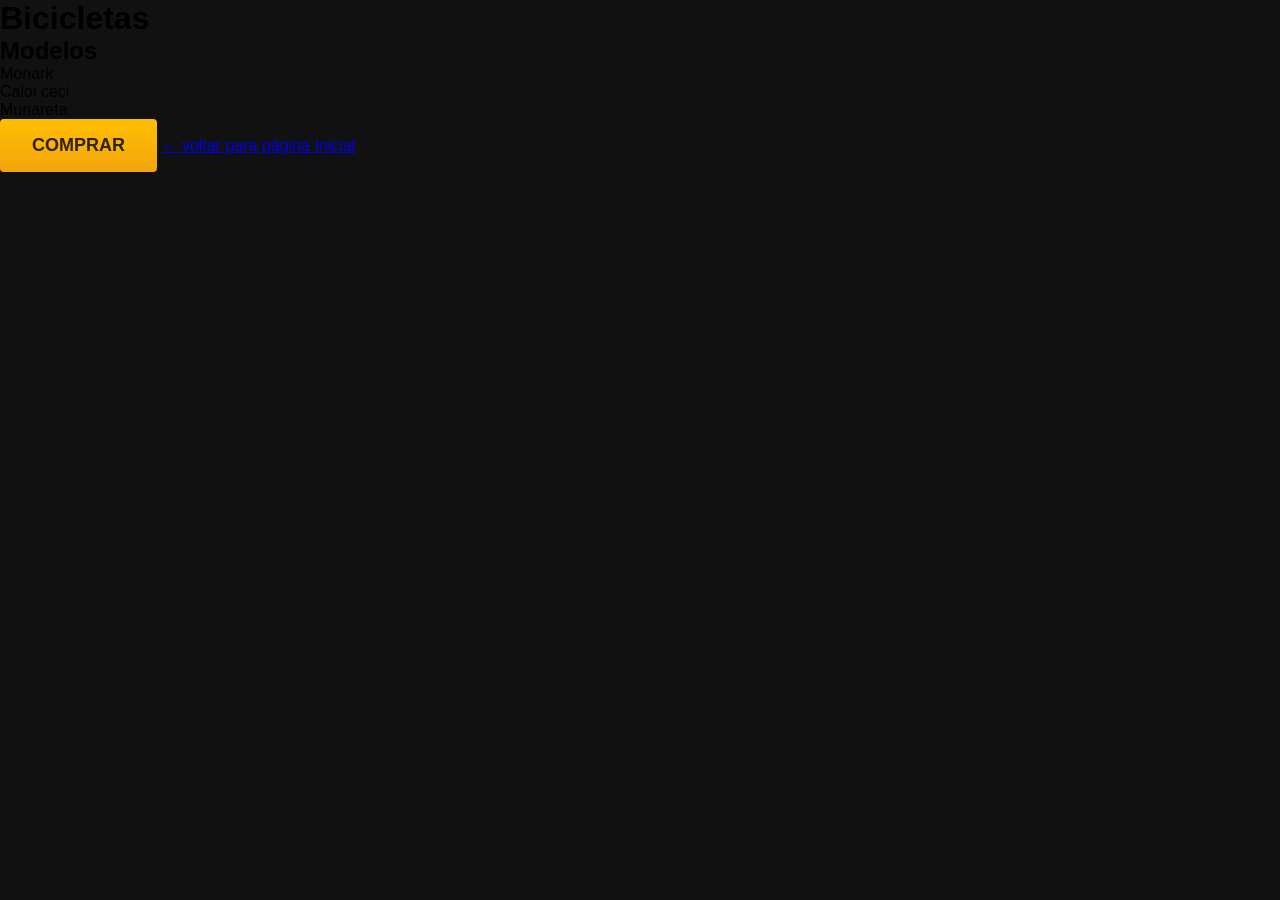
<file: Bicicletas.html>
<!doctype html>

<html>
    <head>
        <meta charset="utf-8" />
        <title>Bicicletas</title>
        <link rel="stylesheet" href="./style.css" />
    </head>
    <body>
        <h1>Bicicletas</h1> 
        <h2>Modelos</h2>
        <ul>
            <li>Monark</li>
            <li>Caloi ceci</li>
            <li>Munareta</li>
        </ul>
        <button>comprar</button>
        <a href="./index.html">← voltar para página Inicial</a>
    </body>
</html>
</file>
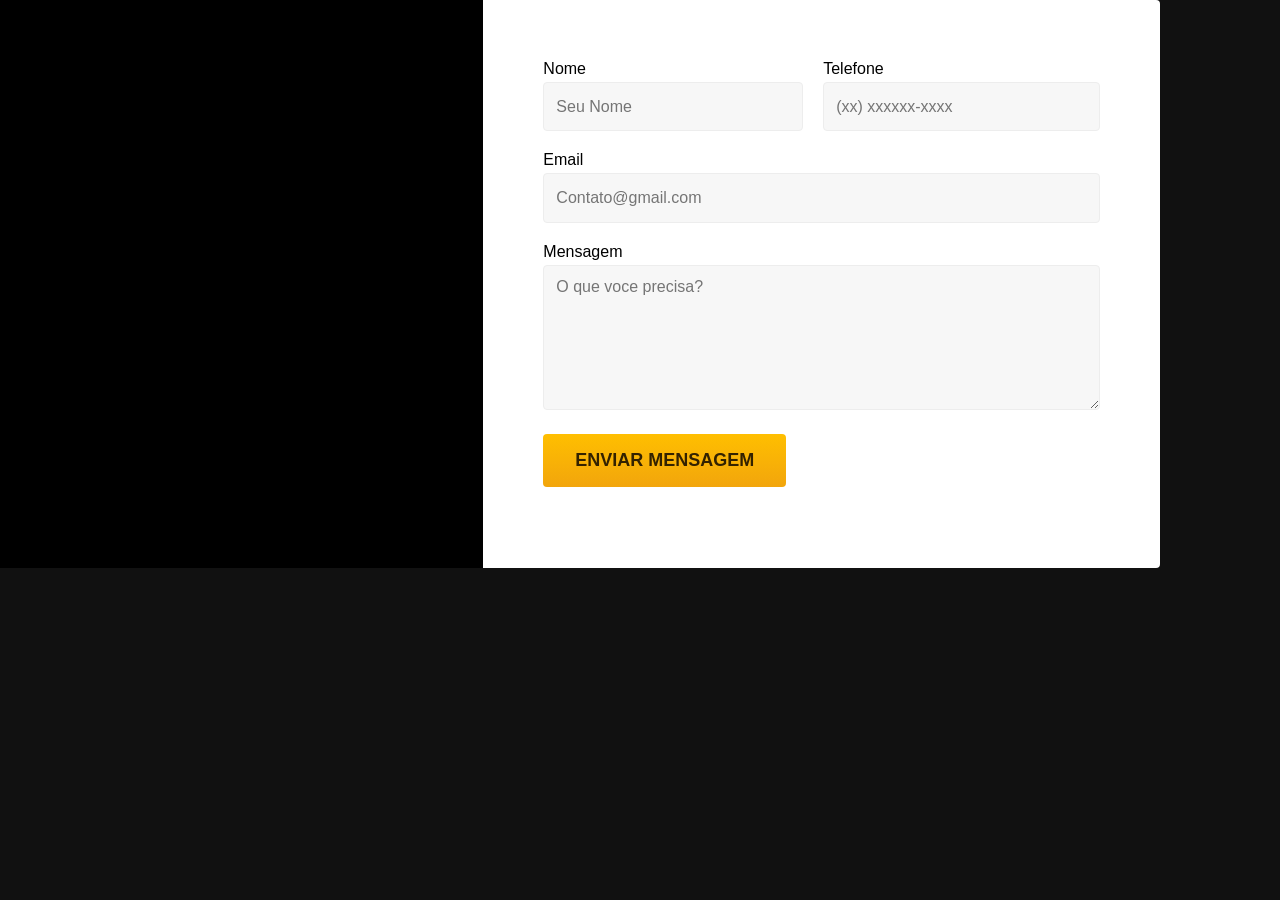
<file: Contato.html>
<!doctype html>

<html>
    <head>
        <meta charset="utf-8" />
        <title>Bikcraft</title>
         <link rel="stylesheet" href="./style.css" />
    </head>
    <body>
        <section>
            <div class="address-box"></div>
           <form>
            <!-- primeira caixa -->
            <div class="primary-box">
                <div>
                    <label>nome</label>
                    <input type="text" placeholder="Seu Nome" />
                </div>
                <div>
                    <label>telefone</label>
                    <input type="tel" placeholder="(xx) xxxxxx-xxxx" />
                </div>
                
            </div>
    
            <!-- segunda caixa -->
            <div class="secondary-box">
                <label>email</label>
                <input type="email" placeholder="Contato@gmail.com" />
            </div>
    
            <!-- terceira caixa -->
            <div class="third-box">
                <label>mensagem</label>
                <textarea placeholder="O que voce precisa?"></textarea>
            </div>
    
            <!-- Botao -->
            <button>enviar mensagem</button>
           </form>
        </section>
    </body>
</html>
</file>
<file: style.css>
* {
    margin: 0;
    padding: 0;
    box-sizing: border-box;
    font-family: sans-serif;
}
html, body {height: 100%; }

body {
    background-color: #111111;
}

section{
    display: flex;
}

.address-box {
    background-color: #000;
    width: 483.33px;
    height: 568.29px;
}

form {
    background-color: #fff;
    width: 676.67px;
    padding: 60px;
    display: flex;
    flex-direction: column;
    gap: 20px;
    border-top-right-radius: 4px;
    border-bottom-right-radius: 4px;
}

.primary-box {
    display: flex;
    gap: 20px;
}

.primary-box div label, 
.secondary-box label, 
.third-box label {
    display: inline-block;
    margin-bottom: 4px;
    text-transform: capitalize;
}


.primary-box div input,
 .secondary-box input, 
 .third-box textarea {
    width: 100%;
    height: 49.33px;
    padding: 12px; 
    font-size: 16px;
    border-radius: 4px;
    border: 1px solid #ededed;
    background-color: #f7f7f7;
    
}

.third-box textarea {
    height: 145.33px;
}

.primary-box div input:focus,
 .secondary-box input:focus, 
 .third-box textarea:focus  {
    outline: none;
    border-color: #ffbb00;
    background-color: #fff;
    box-shadow: 0 0 0 2px #fea;
}

button {
    text-transform: uppercase;
    font-size: 18px;
    font-weight: 600;
    background: linear-gradient( #ffbf00, #f2a50c);
    color: #332200;
    width: fit-content;
    padding: 16px 32px ;
    border: none; 
    border-radius: 4px;
    cursor: pointer;
}

button:hover {
    background: linear-gradient( #ffb60d, #e59317);
    
}
</file>
